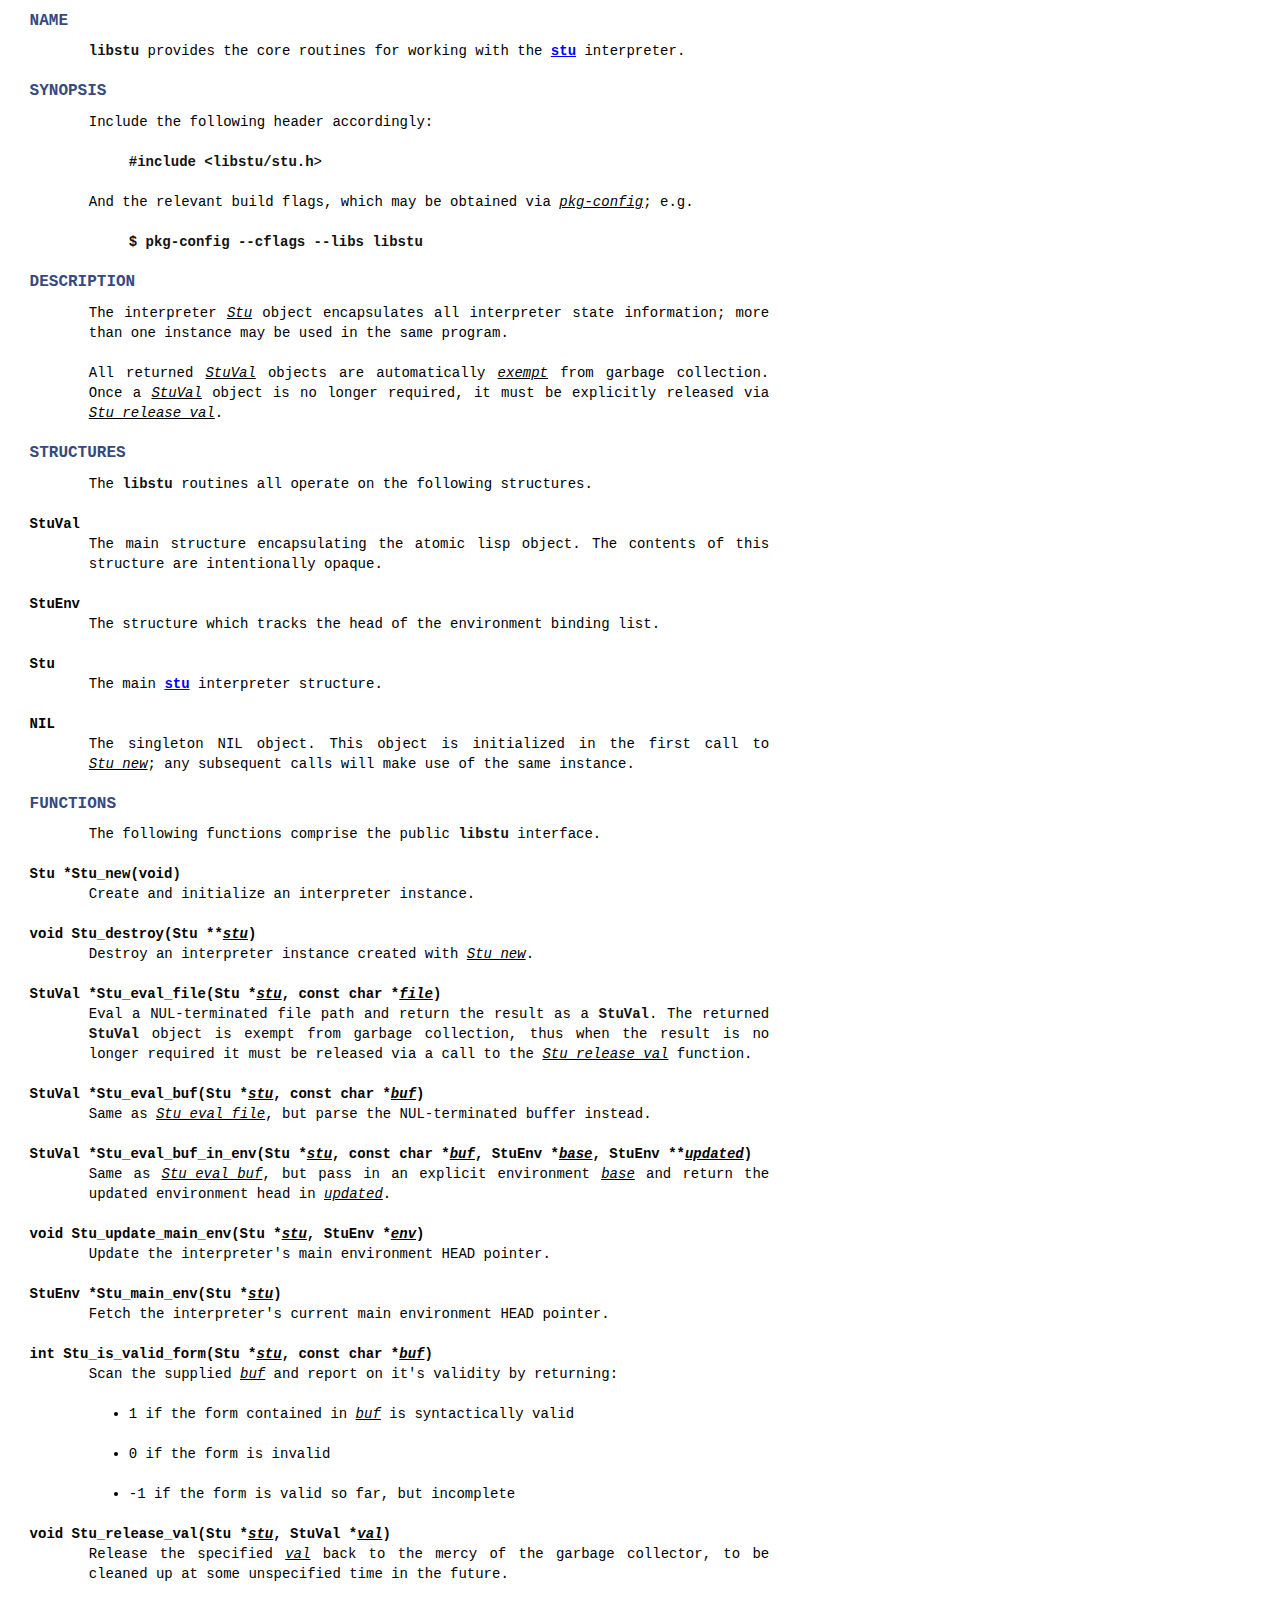
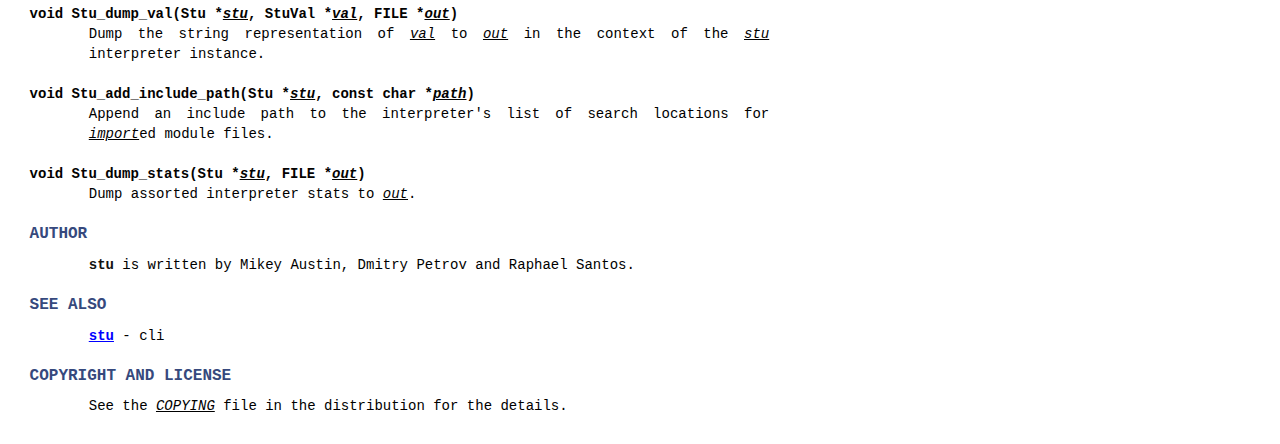
<file: docs/libstu.html>
<?xml version="1.0" ?>
<!DOCTYPE html PUBLIC "-//W3C//DTD XHTML 1.0 Strict//EN" "http://www.w3.org/TR/xhtml1/DTD/xhtml1-strict.dtd">
<html xmlns="http://www.w3.org/1999/xhtml">
<head>
<title>libstu 0.1.0</title>
<link rel="stylesheet" href="man.css" type="text/css" />
<meta http-equiv="content-type" content="text/html; charset=utf-8" />
<link rev="made" href="mailto:root@localhost" />
</head>

<body>



<h1 id="NAME">NAME</h1>

<p><b>libstu</b> provides the core routines for working with the <a href="/stu/stu.html">stu</a> interpreter.</p>

<h1 id="SYNOPSIS">SYNOPSIS</h1>

<p>Include the following header accordingly:</p>

<ul>

<p><b>#include &lt;libstu/stu.h</b>&gt;</p>

</ul>

<p>And the relevant build flags, which may be obtained via <i>pkg-config</i>; e.g.</p>

<ul>

<p><b>$ pkg-config --cflags --libs libstu</b></p>

</ul>

<h1 id="DESCRIPTION">DESCRIPTION</h1>

<p>The interpreter <i>Stu</i> object encapsulates all interpreter state information; more than one instance may be used in the same program.</p>

<p>All returned <i>StuVal</i> objects are automatically <i>exempt</i> from garbage collection. Once a <i>StuVal</i> object is no longer required, it must be explicitly released via <i>Stu_release_val</i>.</p>

<h1 id="STRUCTURES">STRUCTURES</h1>

<p>The <b>libstu</b> routines all operate on the following structures.</p>

<h2 id="StuVal">StuVal</h2>

<p>The main structure encapsulating the atomic lisp object. The contents of this structure are intentionally opaque.</p>

<h2 id="StuEnv">StuEnv</h2>

<p>The structure which tracks the head of the environment binding list.</p>

<h2 id="Stu">Stu</h2>

<p>The main <a href="/stu/stu.html">stu</a> interpreter structure.</p>

<h2 id="NIL">NIL</h2>

<p>The singleton NIL object. This object is initialized in the first call to <i>Stu_new</i>; any subsequent calls will make use of the same instance.</p>

<h1 id="FUNCTIONS">FUNCTIONS</h1>

<p>The following functions comprise the public <b>libstu</b> interface.</p>

<h2 id="Stu-Stu_new-void">Stu *Stu_new(void)</h2>

<p>Create and initialize an interpreter instance.</p>

<h2 id="void-Stu_destroy-Stu-stu">void Stu_destroy(Stu **<i>stu</i>)</h2>

<p>Destroy an interpreter instance created with <i>Stu_new</i>.</p>

<h2 id="StuVal-Stu_eval_file-Stu-stu-const-char-file">StuVal *Stu_eval_file(Stu *<i>stu</i>, const char *<i>file</i>)</h2>

<p>Eval a NUL-terminated file path and return the result as a <b>StuVal</b>. The returned <b>StuVal</b> object is exempt from garbage collection, thus when the result is no longer required it must be released via a call to the <i>Stu_release_val</i> function.</p>

<h2 id="StuVal-Stu_eval_buf-Stu-stu-const-char-buf">StuVal *Stu_eval_buf(Stu *<i>stu</i>, const char *<i>buf</i>)</h2>

<p>Same as <i>Stu_eval_file</i>, but parse the NUL-terminated buffer instead.</p>

<h2 id="StuVal-Stu_eval_buf_in_env-Stu-stu-const-char-buf-StuEnv-base-StuEnv-updated">StuVal *Stu_eval_buf_in_env(Stu *<i>stu</i>, const char *<i>buf</i>, StuEnv *<i>base</i>, StuEnv **<i>updated</i>)</h2>

<p>Same as <i>Stu_eval_buf</i>, but pass in an explicit environment <i>base</i> and return the updated environment head in <i>updated</i>.</p>

<h2 id="void-Stu_update_main_env-Stu-stu-StuEnv-env">void Stu_update_main_env(Stu *<i>stu</i>, StuEnv *<i>env</i>)</h2>

<p>Update the interpreter&#39;s main environment HEAD pointer.</p>

<h2 id="StuEnv-Stu_main_env-Stu-stu">StuEnv *Stu_main_env(Stu *<i>stu</i>)</h2>

<p>Fetch the interpreter&#39;s current main environment HEAD pointer.</p>

<h2 id="int-Stu_is_valid_form-Stu-stu-const-char-buf">int Stu_is_valid_form(Stu *<i>stu</i>, const char *<i>buf</i>)</h2>

<p>Scan the supplied <i>buf</i> and report on it&#39;s validity by returning:</p>

<ul>

<li><p>1 if the form contained in <i>buf</i> is syntactically valid</p>

</li>
<li><p>0 if the form is invalid</p>

</li>
<li><p>-1 if the form is valid so far, but incomplete</p>

</li>
</ul>

<h2 id="void-Stu_release_val-Stu-stu-StuVal-val">void Stu_release_val(Stu *<i>stu</i>, StuVal *<i>val</i>)</h2>

<p>Release the specified <i>val</i> back to the mercy of the garbage collector, to be cleaned up at some unspecified time in the future.</p>

<h2 id="void-Stu_dump_val-Stu-stu-StuVal-val-FILE-out">void Stu_dump_val(Stu *<i>stu</i>, StuVal *<i>val</i>, FILE *<i>out</i>)</h2>

<p>Dump the string representation of <i>val</i> to <i>out</i> in the context of the <i>stu</i> interpreter instance.</p>

<h2 id="void-Stu_add_include_path-Stu-stu-const-char-path">void Stu_add_include_path(Stu *<i>stu</i>, const char *<i>path</i>)</h2>

<p>Append an include path to the interpreter&#39;s list of search locations for <i>import</i>ed module files.</p>

<h2 id="void-Stu_dump_stats-Stu-stu-FILE-out">void Stu_dump_stats(Stu *<i>stu</i>, FILE *<i>out</i>)</h2>

<p>Dump assorted interpreter stats to <i>out</i>.</p>

<h1 id="AUTHOR">AUTHOR</h1>

<p><b>stu</b> is written by Mikey Austin, Dmitry Petrov and Raphael Santos.</p>

<h1 id="SEE-ALSO">SEE ALSO</h1>

<p><a href="/stu/stu.html">stu</a> - cli</p>

<h1 id="COPYRIGHT-AND-LICENSE">COPYRIGHT AND LICENSE</h1>

<p>See the <i>COPYING</i> file in the distribution for the details.</p>


</body>

</html>
</file>
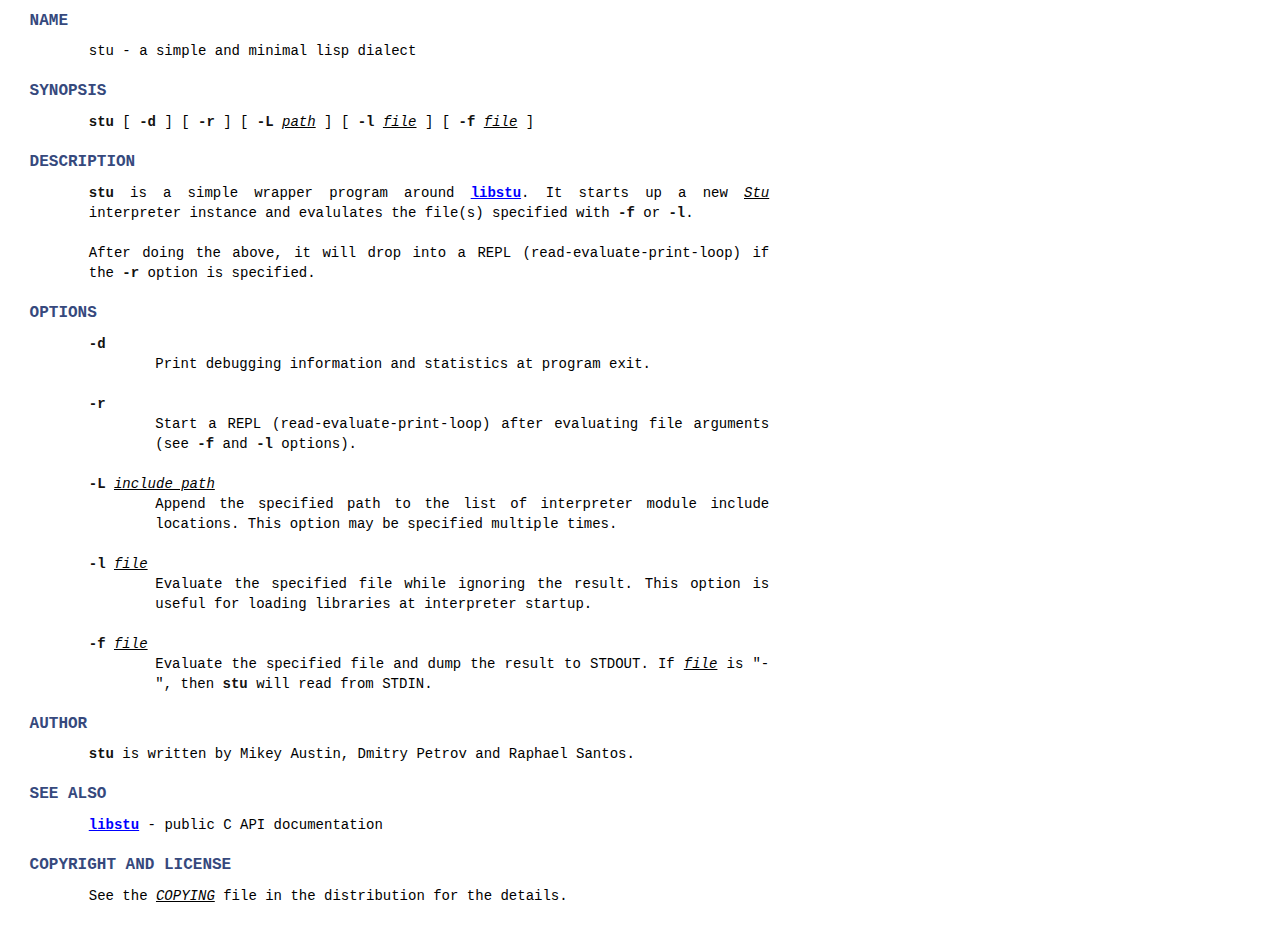
<file: docs/stu.html>
<?xml version="1.0" ?>
<!DOCTYPE html PUBLIC "-//W3C//DTD XHTML 1.0 Strict//EN" "http://www.w3.org/TR/xhtml1/DTD/xhtml1-strict.dtd">
<html xmlns="http://www.w3.org/1999/xhtml">
<head>
<title>Stu 0.1.0</title>
<link rel="stylesheet" href="man.css" type="text/css" />
<meta http-equiv="content-type" content="text/html; charset=utf-8" />
<link rev="made" href="mailto:root@localhost" />
</head>

<body>



<h1 id="NAME">NAME</h1>

<p>stu - a simple and minimal lisp dialect</p>

<h1 id="SYNOPSIS">SYNOPSIS</h1>

<p><b>stu</b> [ <b>-d</b> ] [ <b>-r</b> ] [ <b>-L</b> <i>path</i> ] [ <b>-l</b> <i>file</i> ] [ <b>-f</b> <i>file</i> ]</p>

<h1 id="DESCRIPTION">DESCRIPTION</h1>

<p><b>stu</b> is a simple wrapper program around <a href="/stu/libstu.html">libstu</a>. It starts up a new <i>Stu</i> interpreter instance and evalulates the file(s) specified with <b>-f</b> or <b>-l</b>.</p>

<p>After doing the above, it will drop into a REPL (read-evaluate-print-loop) if the <b>-r</b> option is specified.</p>

<h1 id="OPTIONS">OPTIONS</h1>

<dl>

<dt id="d"><b>-d</b></dt>
<dd>

<p>Print debugging information and statistics at program exit.</p>

</dd>
<dt id="r"><b>-r</b></dt>
<dd>

<p>Start a REPL (read-evaluate-print-loop) after evaluating file arguments (see <b>-f</b> and <b>-l</b> options).</p>

</dd>
<dt id="L-include-path"><b>-L</b> <i>include path</i></dt>
<dd>

<p>Append the specified path to the list of interpreter module include locations. This option may be specified multiple times.</p>

</dd>
<dt id="l-file"><b>-l</b> <i>file</i></dt>
<dd>

<p>Evaluate the specified file while ignoring the result. This option is useful for loading libraries at interpreter startup.</p>

</dd>
<dt id="f-file"><b>-f</b> <i>file</i></dt>
<dd>

<p>Evaluate the specified file and dump the result to STDOUT. If <i>file</i> is &quot;-&quot;, then <b>stu</b> will read from STDIN.</p>

</dd>
</dl>

<h1 id="AUTHOR">AUTHOR</h1>

<p><b>stu</b> is written by Mikey Austin, Dmitry Petrov and Raphael Santos.</p>

<h1 id="SEE-ALSO">SEE ALSO</h1>

<p><a href="/stu/libstu.html">libstu</a> - public C API documentation</p>

<h1 id="COPYRIGHT-AND-LICENSE">COPYRIGHT AND LICENSE</h1>

<p>See the <i>COPYING</i> file in the distribution for the details.</p>


</body>

</html>
</file>
<file: docs/man.css>
/*
 * pod2html man-page-like styling. Adapted from the ronn html
 * man page CSS.
 */

body {
    margin: 0;
    max-width: 100ex;
    padding: 0 9ex 1ex 4ex;
    text-align: justify;
    background: #fff;
}

p, pre, ul, ol, dl {
    margin: 0 0 20px 0;
}

h2, h3, h4 {
    color:#030201
}

h2 {
    margin: 10px 0 0 0;
    font-size: 14px;
}

body > p, body > pre, body > ul, body > ol, body > dl {
    margin-left: 8ex;
}

h3 {
    margin: 0 0 0 4ex;
}

dt {
    margin: 0;
    clear: left
}

dt.flush {
    float: left;
    width: 8ex
}

dd {
    margin: 0 0 0 9ex
}

h1, h2, h3, h4 {
    clear: left;
}

pre {
    margin-bottom: 20px;
}

pre+h2, pre+h3 {
    margin-top: 22px;
}
h2+pre, h3+pre {
    margin-top: 5px;
}

img {
    display: block;
    margin: auto
}

body, code, pre, tt, kbd, samp, h3, h4 {
    font-family: monospace;
    font-size: 14px;
    line-height: 1.42857142857143
}

h1 {
    color: #36497d;
    font-size: 16px;
    line-height:1.25;
}

code, pre, pre code, tt, kbd, samp {
    color:#131211
}

i, u {
    text-decoration: underline;
}

code, strong, b {
    font-weight: bold;
    color: #131211;
}

em, var {
    font-style: italic;
    color: #232221;
    text-decoration: none;
}

a, a:link, a:hover, a code, a pre, a tt, a kbd, a samp {
    color: #0000ff;
    font-weight: bold;
}

b.man-ref {
    font-weight: normal;
    color: #434241;
}

pre {
    padding: 0 4ex;
}

pre code {
    font-weight: normal;
    color: #434241;
}

h2+pre, h3+pre {
    padding-left: 0;
}
</file>
